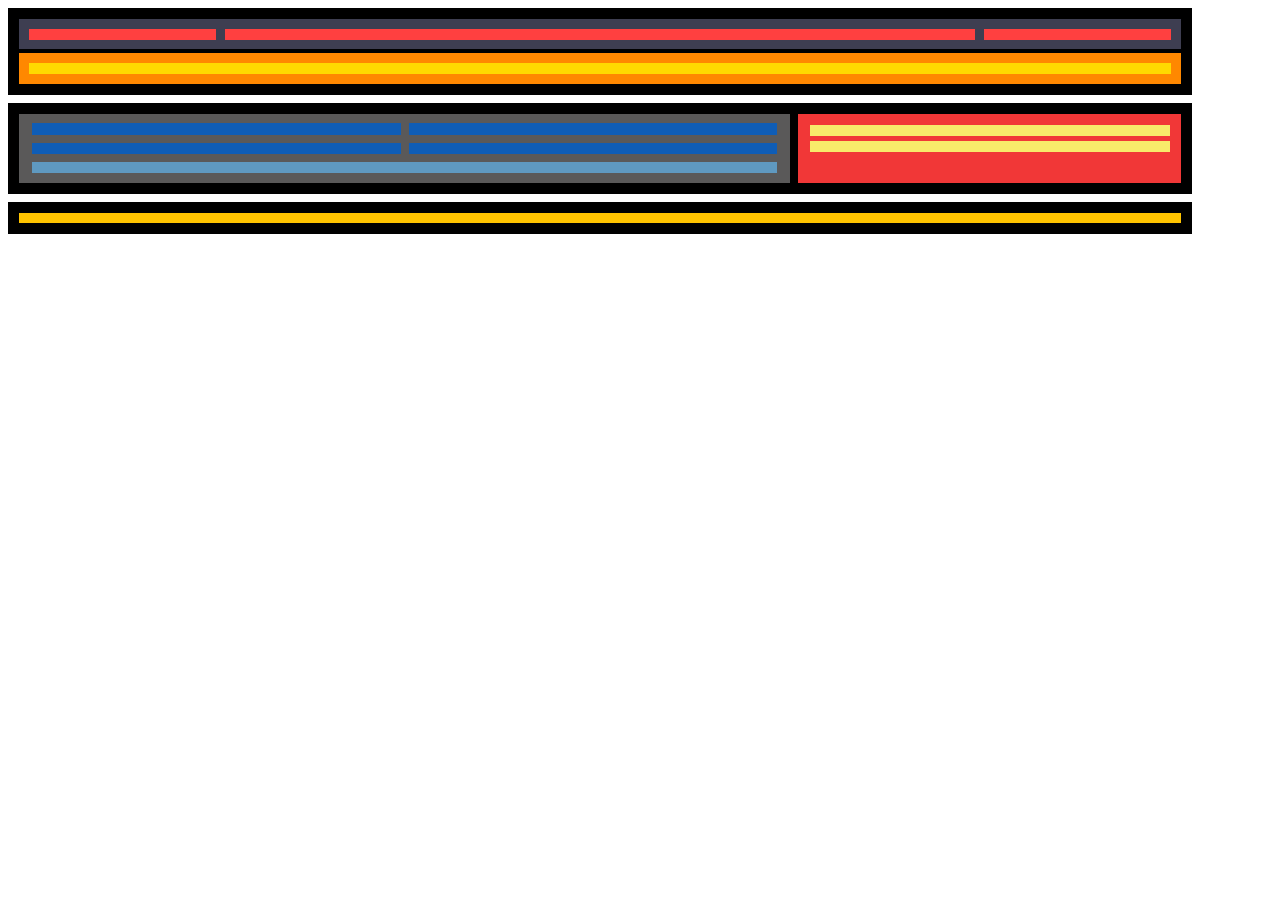
<file: Nivell 1/index.html>
<!DOCTYPE html>
<html lang="en">
<head>
    <meta charset="UTF-8">
    <meta http-equiv="X-UA-Compatible" content="IE=edge">
    <meta name="viewport" content="width=device-width, initial-scale=1.0">
    <link rel="stylesheet" href="./style.css">
    <title>nivell 1</title>
</head>
<body>
    <header>
        <div class="top">
            <div class="logo"></div>
            <div class="menu"></div>
            <div class="socialMedia"></div>
        </div>
        <div class="bottom">
            <div class="banner"></div>
        </div>
    </header>
    <section>
        <div class="left">
            <div class="article"></div>
            <div class="article"></div>
            <div class="article"></div>
            <div class="article"></div>
            <div class="other"></div>
        </div>
        <div class="right">
            <div class="advert"></div>
            <div class="advert"></div>
        </div>
    </section>
    <footer></footer>
</body>
</html>
</file>
<file: Nivell 1/style.css>
* {
    box-sizing: border-box;
}
html, body {
    max-width: 1200px;
}
/*Header separado en dos partes: logo, menú y redes en la superior y banner en la inferior*/
header {
    margin-bottom: 0.5em;
    border: solid 0.7em black;
    display: flex;
    flex-direction: column;
}
header .top, header .bottom {
    display: flex;
    padding: 0.6em;
    /*para crear espacios entre los items que contiene y no hace falta añadir margen dentro de los elementos*/
    gap: 0.6em; 
    /*en el caso de que se cambien las medidas del contenido del logo, menú o redes quedaría centrado a lo ancho*/
    justify-content: center;
    /*en el caso que se incrementara la altura de la parteSuperior o la parteInferior, quedaría centrado a lo alto*/
    align-items: center;   
}
header .top {
    background-color: rgba(26, 26, 49, 0.842);
}
header .top .logo, header .top .menu, header .top .socialMedia {
    background-color: rgb(255, 64, 64);
    height: 0.7em;
}
header .top .logo {
    flex-grow: 1;
}
header .top .menu {
    flex-grow: 4;
}
header .top .socialMedia {
    flex-grow: 1;
}
header .bottom {
    background-color: rgb(255, 136, 0);
    border-top: solid 0.3em black;
}
header .bottom .banner {
    background-color: rgb(255, 217, 0);
    height: 0.7em;
    width: 100%;
}
section {
    border: solid 0.7em black;
    display: flex;
    margin-bottom: 0.5em;
}
section .left {
    background-color: rgb(90, 89, 89);
    flex-grow: 2;
    display: flex;
    flex-wrap: wrap;
    padding: 0.6em;
    gap: 0.5em;
    justify-content: center;
}
section .left .article {
    background-color: rgb(15, 93, 182);
    height: 0.7em;
    width: 49%;
    
}
section .left .other {
    background-color: rgb(95, 153, 192);
    height: 0.7em;
    width: 99%;
}
section .right {
    background-color: rgb(241, 55, 55);
    border-left: solid 0.5em black;
    flex-grow: 1;
    display: flex;
    flex-direction: column;
    padding: 0.7em;
    gap: 0.3em;
}
section .right .advert {
    background-color: rgb(248, 234, 106);
    width: 100%;
    height: 0.7em;
}
footer {
    display: block;
    height: 2em;
    border: solid 0.7em black;
    background-color: rgb(255, 196, 0);
}
.image{
    width: 100%;
}

/*Tablet version*/
@media only screen and (max-width: 1000px) {
    section {
        border-color: yellow;
        flex-direction: column;
    }
    section .right {
        border-top: solid 0.7em yellow;
        border-left: none;
    }
}
/*Mobile version*/
@media only screen and (max-width: 480px) {
    header .top {
        flex-direction: column;
    }
    header .top .logo, header .top .menu, header .top .socialMedia {
        width: 100%;
    }
    header .bottom {
        border-top: solid 0.7em black;
    }
    section {
       border-color: rgb(255, 217, 0);;
   }
    section .left{
        background-color: rgb(10, 73, 92);
        gap: 0.7em;
        padding: 0.7em;
    }
    section .left .article, section .left .other {
        width: 100%;
     }
     section .left .article {
        background-color: rgb(89, 155, 146);  
     }
     section .left .other {
        background-color: rgb(213, 255, 255);
     }
     section .right {
        background-color: salmon;
        border-color: rgb(255, 217, 0);
    } 
    section .right .advert{
        background-color: rgb(250, 186, 114);
    }
    footer {
        color: rgb(241, 198, 141);
    }
}
</file>
